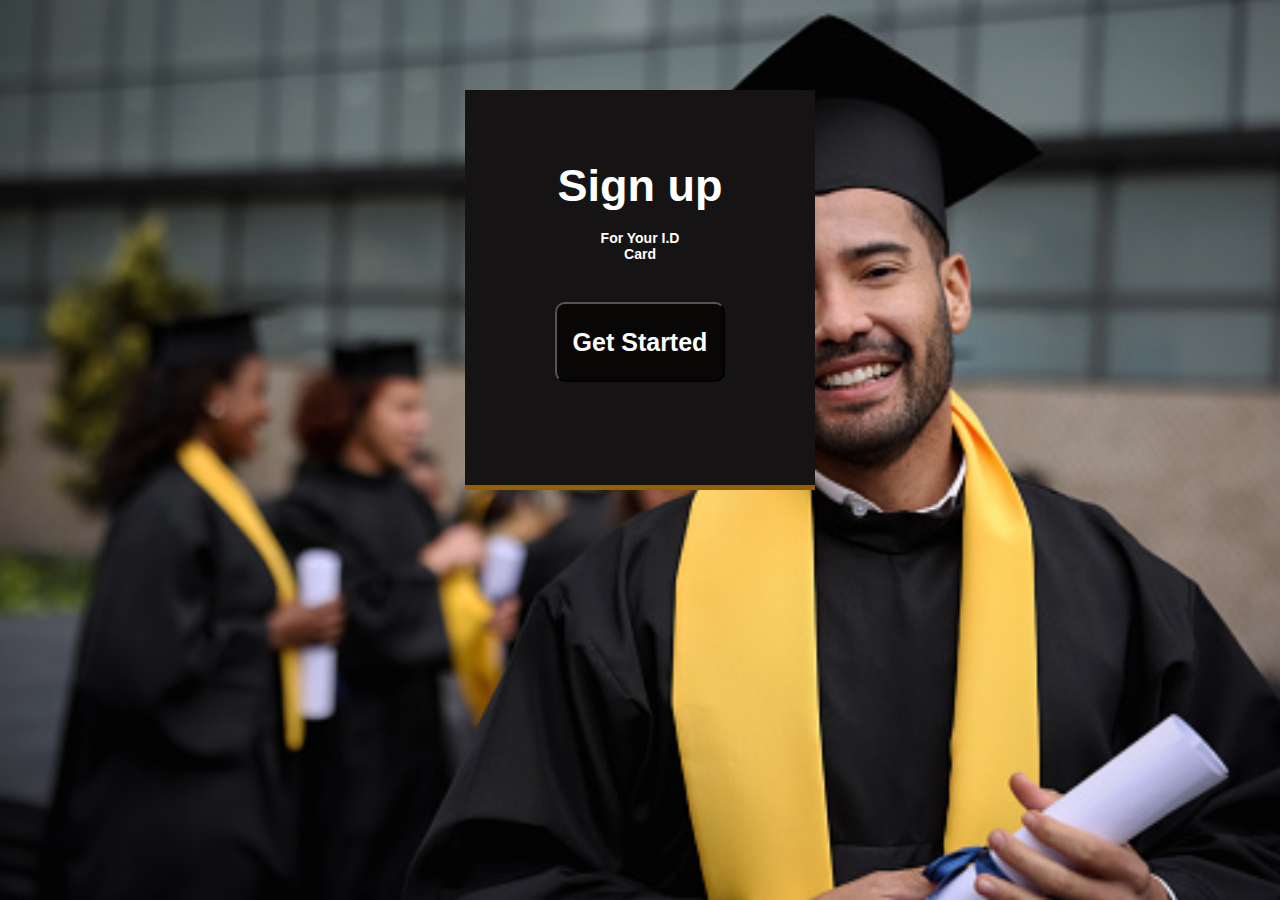
<file: index.html>
<!DOCTYPE html>
<html lang="en">
<head>
    <meta charset="UTF-8">
    <meta http-equiv="X-UA-Compatible" content="IE=edge">
    <meta name="viewport" content="width=device-width, initial-scale=1.0">

    <link rel="stylesheet" href="style.css">
    <title>Get Started</title>
</head>
<body>
    <div class="container">

        <div class="content">

            <h1>Sign up</h1>
            <p>For Your I.D <br> Card</p>
            <button class="started">Get Started</button>
            
         </div>      
    </div>
</body>
</html>
</file>
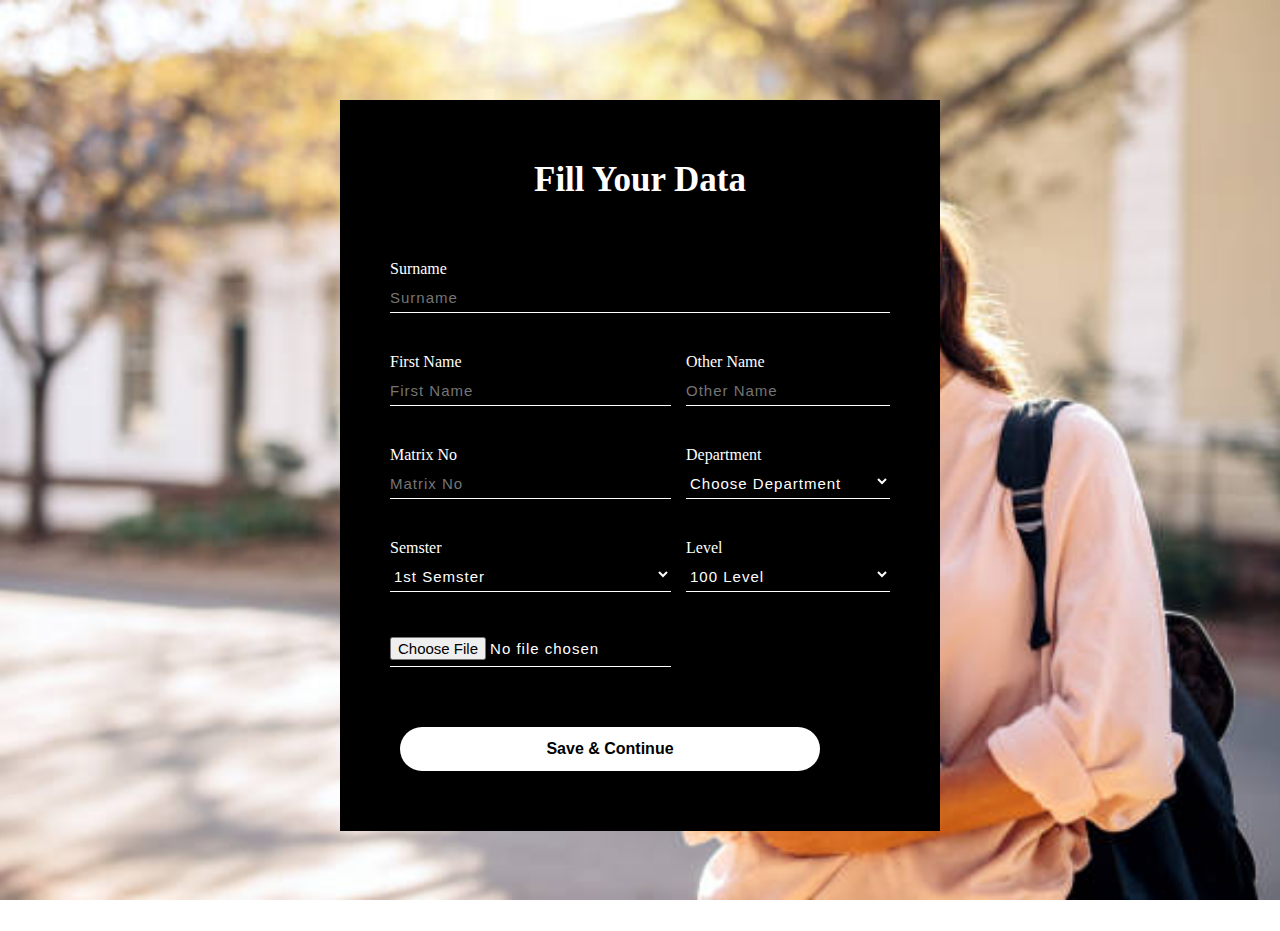
<file: form.html>
<!DOCTYPE html>
<html lang="en">
<head>
    <meta charset="UTF-8">
    <meta http-equiv="X-UA-Compatible" content="IE=edge">
    <meta name="viewport" content="width=device-width, initial-scale=1.0">
    <title>Form Registration</title>

    <link rel="stylesheet" href="form.css">
</head>
<body>
    <div class="container">
        <h1>Fill Your Data</h1>        
        <div class="form">
            <div class="form-element Surname">
                <p>Surname</p>
                <input type="text" name="" placeholder="Surname">                
            </div>

            <div class="form-element-">
                <p>First Name</p>
                <input type="text" name="" placeholder="First Name">              
            </div>

            <div class="form-element-right">
                <p>Other Name</p>
                <input type="text" name="" placeholder="Other Name">                            
            </div>

            <div class="form-element">
                 <p>Matrix No</p>
                <input type="text" name="" placeholder="Matrix No">                                   
            </div>

            <div class="form-element">
                 <p>Department</p>  
                 <select name="" id="">
                    <option value="" selected >Choose Department</option>
                    <option value="">Computer Science</option>
                    <option value="">Business Administration</option>
                    <option value="">Mass Communication</option>
                    <option value="">Marketing</option>
                    <option value="">Accounting</option>
                    <option value="">Banking & Finance</option>
                 </select>                      
            </div>
            
            <div class="form-element">
                 <p>Semster</p>
                 <select name="" id="">
                    <option value="">1st Semster</option>
                    <option value="">2nd Semster</option>
                 </select>
                          
            </div>
        
            <div class="form-element">
                 <p>Level</p>
               <select name="" id="">
                <option value="">100 Level</option>
                <option value="">200 Level</option>
                <option value="">300 Level</option>
                <option value="">400 Level</option>
               </select>                    
            </div>
            <input type="file">
        </div>
        
        
        <button class="submit">Save & Continue </button>    
        
       
    </div>
</body>
</html>
</file>
<file: style.css>
*{
    margin: 0;
    padding: 0;
    text-align: center;
    color: white;
    box-sizing: border-box;
    overflow-x: hidden;
}

body{
    background: url(img/background.jpg);
    background-position: center;
    background-size: cover;
    background-attachment: fixed;
    box-sizing: border-box;
    display: flex;
    flex-direction: column;
    align-items: center;
    justify-content: center;
    width: 100%;
}

.container{
    text-align: center;
    padding-top: 70px;
    max-width: 400px;
    height: 400px;
    background: rgb(21, 19, 19);
    margin-top: 90px; 
    border-bottom: 5px solid rgb(146, 96, 2);
}

.content{
    align-items: center;
}

h1{
    width: 350px;
    height: 70px;
    color: white;
    font-size: 45px;
    font-family: sans-serif;
}

p{
    font-size: 14px;
    padding-bottom: 20px;
    font-family: Arial;
    padding-bottom: 40px;
    font-weight: bold;
}

.started{
    width: 170px;
    height: 80px;
    background: rgb(9, 6, 6);
    border-radius: 10px;
    font-size: 25px;
    font-weight: bold;
    color: white;
    outline: none;
}

.started:hover{
    color: white;
    background: rgb(164, 107, 1);
}
</file>
<file: form.css>
*{
    margin: 0;
    padding: 0;
    box-sizing: border-box;
    color: white;
}

body{
    background: url(img/back1.jpg);
    background-position: center;
    background-size: cover;
    background-attachment: fixed;  
    box-sizing: border-box;
    display: flex;
    flex-direction: column;
    align-items: center;
    justify-content: center;
    width: 100%;
}

.container{
   max-width: 600px;
   min-width: 300px;
   padding-bottom: 60px;
   background: black;
   margin: 100px 0; 
}

.form{

    padding:20px 50px ;  
    display: grid;
    grid-template-columns: auto auto;
    gap:0 15px ;
}


h1{

    text-align: center;
    font-size: 35px;
    color: white;
    padding-bottom: 40px;
    padding-top: 60px;
}



.form input,select{
    height: 35px;
    padding-top: 5px;
    margin-bottom: 40px;
    background: transparent;
    border-bottom: 1px solid white;
    border-top: none;
    border-left: none;
    border-right: none;
    color: white;
    outline: none;
    font-size: 15px;
    letter-spacing: 1px;
    width: 100%;
}

.submit {
    width: 70%;
    margin-left: 60px;
    border: none;
    height: 44px;
    color: black;
    background: white;
    font-size: 16px;
    font-weight: bold;
    border-radius: 50px;
}

.submit:hover{
    cursor: pointer;
    background: rgb(9, 236, 9);
    color: white;
    font-weight: bold;
}

.Surname{
    grid-column: auto /span 2;
}

select{
    color: rgb(255, 255, 255) !important;
}

option{
    color: black;
}
</file>
